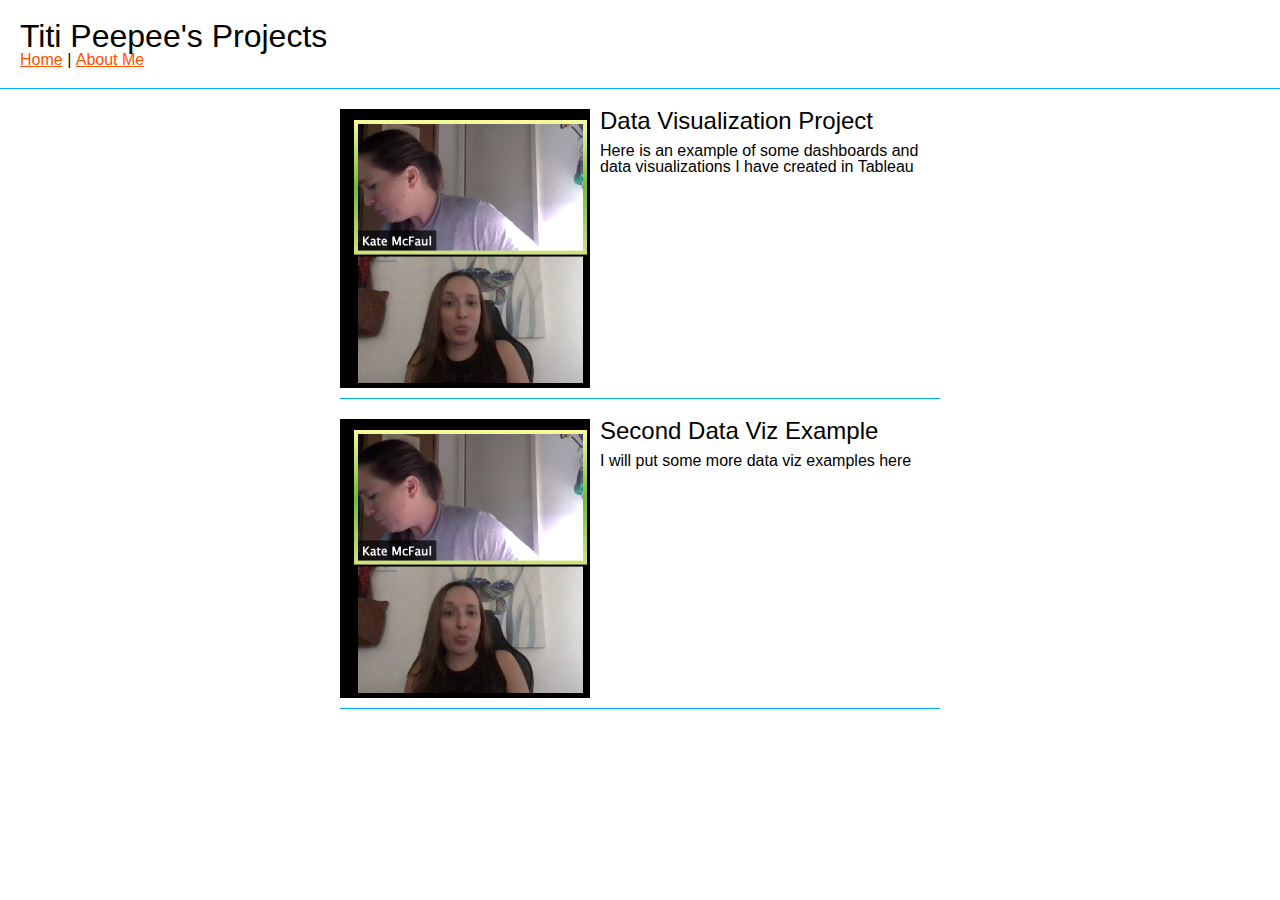
<file: index.html>
<!DOCTYPE html>
<html lang="en">

<head>
    <meta charset="utf-8" />
    <title>Titi Peepee's Projects</title> 

    <link rel="stylesheet" href="reset.css" type="text/css">
    <link rel="stylesheet" href="styles.css" type="text/css">
       
</head>

<body>
    <header>
        <h1>Titi Peepee's Projects</h1>
        <nav>
            <ul>
                <li><a href="index.html">Home</a></li>
                <li>|</li>
                <li><a href="aboutme.html">About Me</a></li>
            </ul>
        </nav>
    </header>

<div id="projects">

    <!-- start of project template -->
    <div class="project">
        <img src="img/Screenshot1.png" alt="Random screenshot"/>
        <h2>Data Visualization Project</h2>
        <!-- <p><a href="http://google.com">Google</a></p> -->
        <p>Here is an example of some dashboards and data visualizations I have created in Tableau</p>
   <div class="clear"></div>
    </div>
    <!-- end of project template -->

    <div class="project">
        <img src="img/Screenshot1.png" alt="Random screenshot"/>
        <h2>Second Data Viz Example</h2>
        <!-- <p><a href="http://google.com">Google</a></p> -->
        <p>I will put some more data viz examples here</p>
   <div class="clear"></div>
    </div>

    </div>

</body>
</html>
</file>
<file: styles.css>
body {
    font-family: sans-serif;
}

a {
    color: rgb(255, 81, 0);
}

a:hover {
    color: #00AEFF;
}

header {
    margin-bottom: 20px;
    padding: 20px;
    border-bottom: 1px solid rgb(0, 174, 255);
}

header h1 {
    font-size: 2em;
}

header nav ul li {
    display: inline;
}

.clear {
    clear: both;
}

#projects, #aboutme {
    margin: 0 auto; /* centers projects div */
    width: 90%; /* adds space on either side */
    max-width: 600px /* keeps div from getting too wide */
}
.project {
    margin-bottom: 20px;
    border-bottom: 1px solid rgb(0, 174, 255);
}

.project img, #aboutme img {
    width: 250px;
    float: left;
    margin-right: 10px;
    margin-bottom: 10px;
}

.project h2, #aboutme h2 {
    font-size: 1.5em;
    margin-bottom: 10px;
}
</file>
